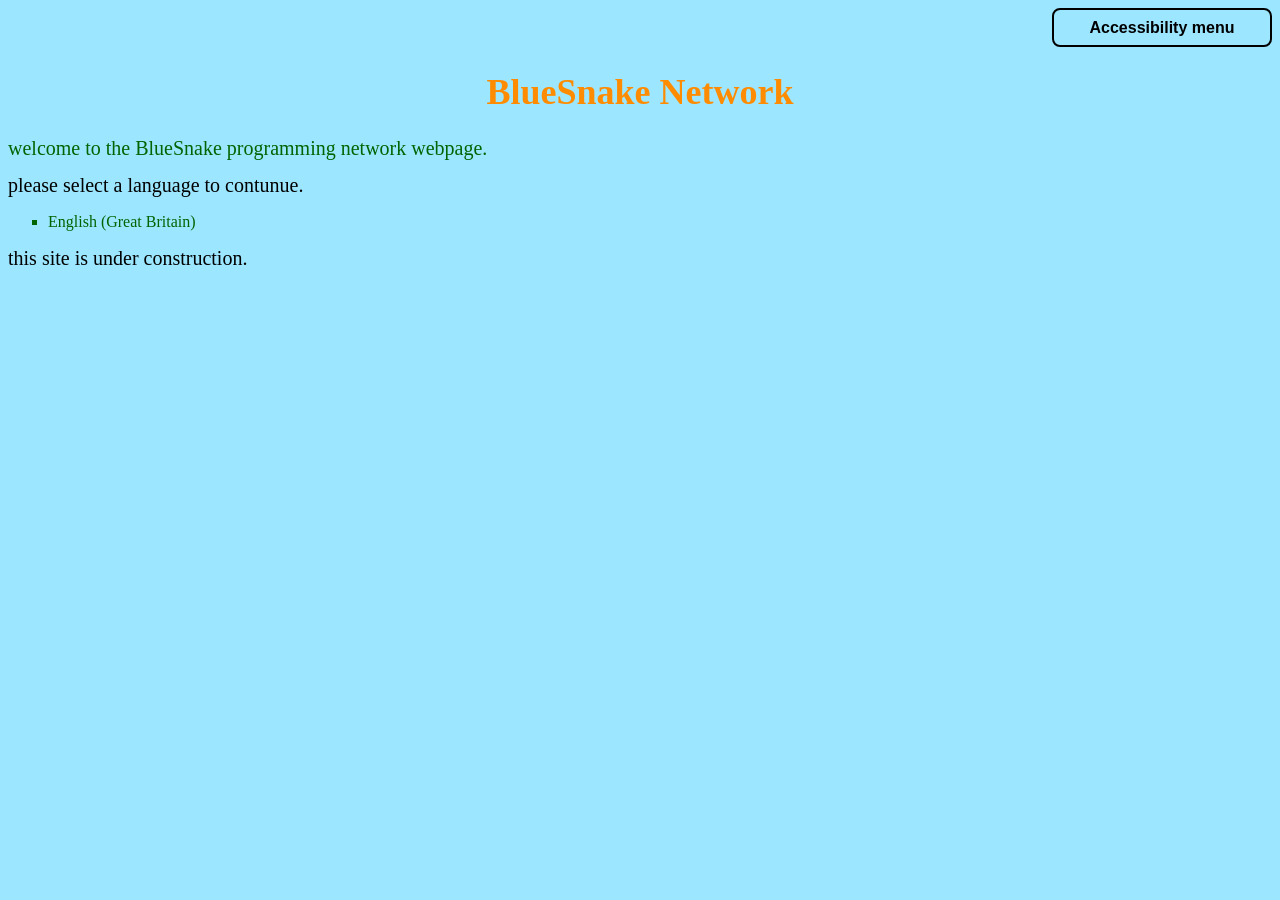
<file: index.html>
<!DOCTYPE html>

<html>
<head>
<meta charset="UTF-8">
<meta name="viewport" content="width=device-width, initial-scale=1.0">
<title>Language Select - BlueSnake Network</title>
<link rel="stylesheet" href="Shared-Souces/shared-home-styles.css">
</head>

<body>
<noscript>
<div class="no-js-warning" role="alert">
<strong>JavaScript is currently disabled.</strong>
Translations, games, accessibility features on this page (high contrast, larger text, dyslexia friendly text), and many content lists loaded from the website database require JavaScript. For security reasons, this website cannot turn JavaScript on automatically. Please enable JavaScript in your browser settings, then refresh this page. For help enabling JavaScript, visit <a href="https://www.enable-javascript.com/" target="_blank" rel="noopener noreferrer">this guide</a>.
</div>
</noscript>

<div class="theme-controls">
<div class="accessibility-menu">
<button id="accessibility-menu-toggle" type="button" aria-expanded="false" aria-controls="accessibility-panel">
Accessibility menu
</button>
<div id="accessibility-panel" class="accessibility-panel" hidden>
<button id="contrast-toggle" type="button" aria-pressed="false" data-label-enable="Enable high contrast" data-label-disable="Disable high contrast">
Enable high contrast
</button>
<button id="large-text-toggle" type="button" aria-pressed="false" data-label-enable="Enable larger text" data-label-disable="Disable larger text">
Enable larger text
</button>
<button id="dyslexia-toggle" type="button" aria-pressed="false" data-label-enable="Enable dyslexia friendly text" data-label-disable="Disable dyslexia friendly text">
Enable dyslexia friendly text
</button>
</div>
</div>
</div>
<!--Use this section for scripts -->
<script src="Shared-Souces/shared-accessibility.js"></script>

<!--Use this section for important info -h6- -->

<h1>
BlueSnake Network
</h1>

<p class="p1">
welcome to the BlueSnake programming network webpage.
</p>
<p class="p2">
please select a language to contunue.
</p>

<ul class="a">
<li>
<a href="en-GB/english-home.html">
English (Great Britain)
</a>
</li>
</ul>

<p class="p2">
this site is under construction.
</p>

</body>
</file>
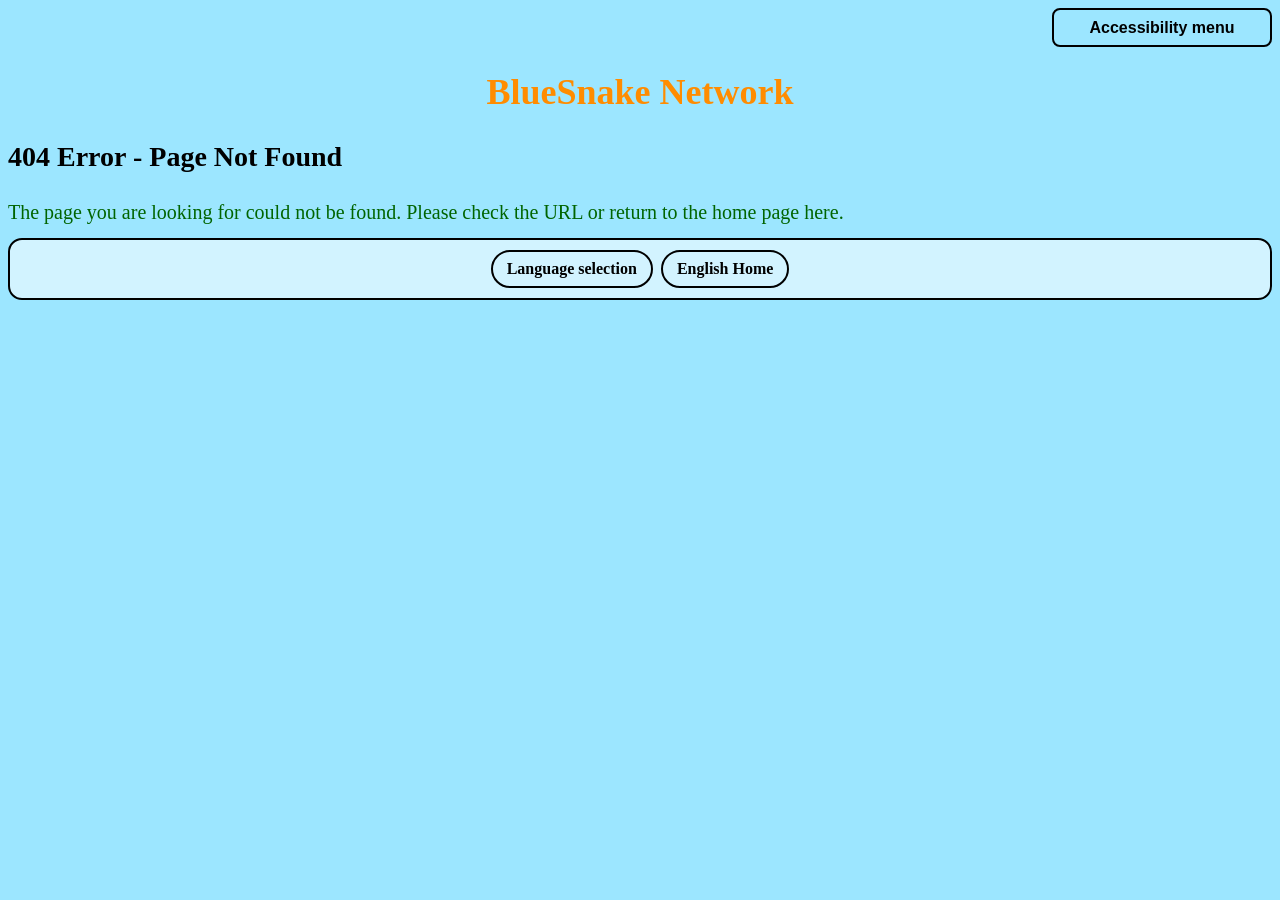
<file: errors/en/en-error-404.html>
<!DOCTYPE html>

<html lang="en-GB">
<head>
<title>404 Error - BlueSnake Network</title>
<link rel="stylesheet" href="../../Shared-Souces/shared-home-styles.css">
</head>
<body>

<noscript>
<div class="no-js-warning" role="alert">
<strong>JavaScript is currently disabled.</strong>
Translations, games, accessibility features on this page (high contrast, larger text, dyslexia friendly text), and many content lists loaded from the website database require JavaScript. For security reasons, this website cannot turn JavaScript on automatically. Please enable JavaScript in your browser settings, then refresh this page. For help enabling JavaScript, visit <a href="https://www.enable-javascript.com/" target="_blank" rel="noopener noreferrer">this guide</a>.
</div>
</noscript>

<div class="theme-controls">
<div class="accessibility-menu">
<button id="accessibility-menu-toggle" type="button" aria-expanded="false" aria-controls="accessibility-panel">
Accessibility menu
</button>
<div id="accessibility-panel" class="accessibility-panel" hidden>
<button id="contrast-toggle" type="button" aria-pressed="false" data-label-enable="Enable high contrast" data-label-disable="Disable high contrast">
Enable high contrast
</button>
<button id="large-text-toggle" type="button" aria-pressed="false" data-label-enable="Enable larger text" data-label-disable="Disable larger text">
Enable larger text
</button>
<button id="dyslexia-toggle" type="button" aria-pressed="false" data-label-enable="Enable dyslexia friendly text" data-label-disable="Disable dyslexia friendly text">
Enable dyslexia friendly text
</button>
</div>
</div>
</div>
<!--Use this section for scripts -->
<script src="../../Shared-Souces/shared-accessibility.js"></script>

<h1>
BlueSnake Network
</h1>

<h3>
404 Error - Page Not Found
</h3>

<p class="p1">
The page you are looking for could not be found. Please check the URL or return to the home page <a href="../../en-GB/english-home.html">here</a>.
</p>

<nav class="main-nav" aria-label="Main navigation">
<ul class="main-nav-list">
<li>
<a href="../../index.html">
Language selection
</a>
</li>
<li>
<a href="../../en-GB/english-home.html">
English Home
</a>
</li>
</ul>
</nav>

</body>
</html>
</file>
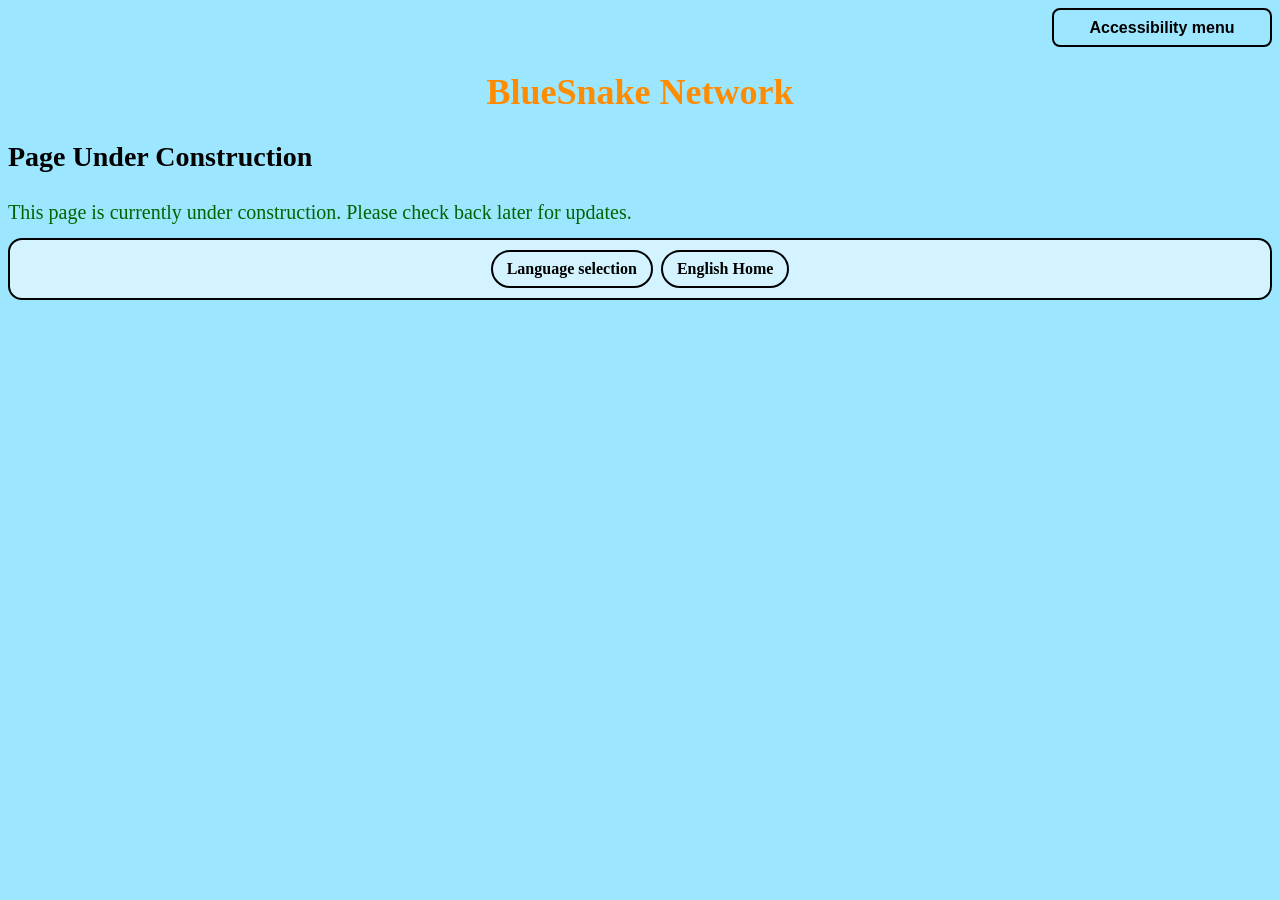
<file: errors/en/en-page-under-construction.html>
<!DOCTYPE html>

<html lang="en-GB">
<head>
<title>Page Under Construction - BlueSnake Network</title>
<link rel="stylesheet" href="../../Shared-Souces/shared-home-styles.css">
</head>
<body>

<noscript>
<div class="no-js-warning" role="alert">
<strong>JavaScript is currently disabled.</strong>
Translations, games, accessibility features on this page (high contrast, larger text, dyslexia friendly text), and many content lists loaded from the website database require JavaScript. For security reasons, this website cannot turn JavaScript on automatically. Please enable JavaScript in your browser settings, then refresh this page. For help enabling JavaScript, visit <a href="https://www.enable-javascript.com/" target="_blank" rel="noopener noreferrer">this guide</a>.
</div>
</noscript>

<div class="theme-controls">
<div class="accessibility-menu">
<button id="accessibility-menu-toggle" type="button" aria-expanded="false" aria-controls="accessibility-panel">
Accessibility menu
</button>
<div id="accessibility-panel" class="accessibility-panel" hidden>
<button id="contrast-toggle" type="button" aria-pressed="false" data-label-enable="Enable high contrast" data-label-disable="Disable high contrast">
Enable high contrast
</button>
<button id="large-text-toggle" type="button" aria-pressed="false" data-label-enable="Enable larger text" data-label-disable="Disable larger text">
Enable larger text
</button>
<button id="dyslexia-toggle" type="button" aria-pressed="false" data-label-enable="Enable dyslexia friendly text" data-label-disable="Disable dyslexia friendly text">
Enable dyslexia friendly text
</button>
</div>
</div>
</div>
<!--Use this section for scripts -->
<script src="../../Shared-Souces/shared-accessibility.js"></script>

<h1>
BlueSnake Network
</h1>

<h3>
Page Under Construction
</h3>

<p class="p1">
This page is currently under construction. Please check back later for updates.
</p>

<nav class="main-nav" aria-label="Main navigation">
<ul class="main-nav-list">
<li>
<a href="../../index.html">
Language selection
</a>
</li>
<li>
<a href="../../en-GB/english-home.html">
English Home
</a>
</li>
</ul>
</nav>

</body>
</html>
</file>
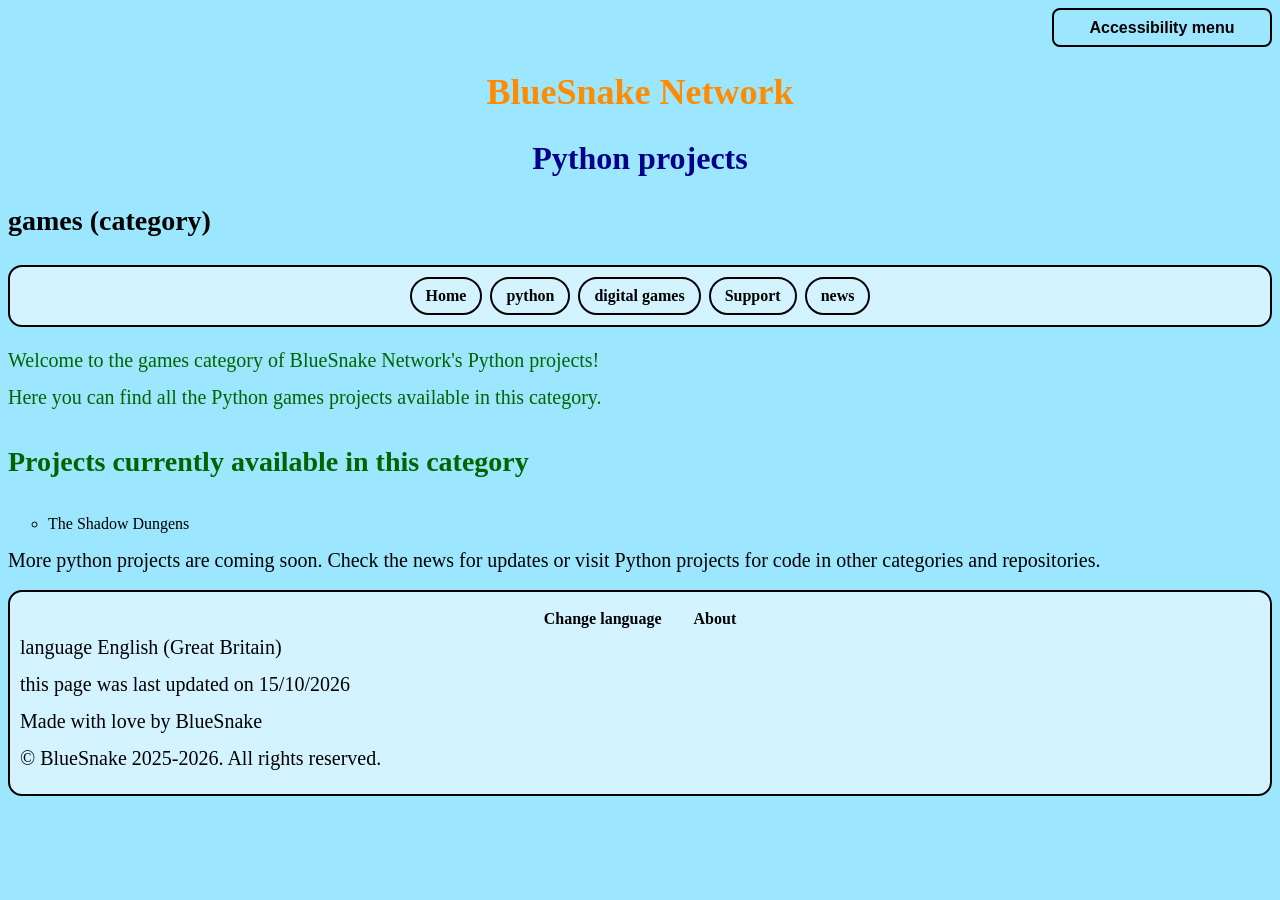
<file: en-GB/en-python/code-cat/gamescat.html>
<!DOCTYPE html>

<html lang="en-GB">
<head>
<title>games category - BlueSnake Network</title>
<link rel="stylesheet" href="../../../Shared-Souces/shared-home-styles.css">
</head>
<body>

<noscript>
<div class="no-js-warning" role="alert">
<strong>JavaScript is currently disabled.</strong>
Translations, games, accessibility features on this page (high contrast, larger text, dyslexia friendly text), and many content lists loaded from the website database require JavaScript. For security reasons, this website cannot turn JavaScript on automatically. Please enable JavaScript in your browser settings, then refresh this page. For help enabling JavaScript, visit <a href="https://www.enable-javascript.com/" target="_blank" rel="noopener noreferrer">this guide</a>.
</div>
</noscript>

<div class="theme-controls">
<div class="accessibility-menu">
<button id="accessibility-menu-toggle" type="button" aria-expanded="false" aria-controls="accessibility-panel">
Accessibility menu
</button>
<div id="accessibility-panel" class="accessibility-panel" hidden>
<button id="contrast-toggle" type="button" aria-pressed="false" data-label-enable="Enable high contrast" data-label-disable="Disable high contrast">
Enable high contrast
</button>
<button id="large-text-toggle" type="button" aria-pressed="false" data-label-enable="Enable larger text" data-label-disable="Disable larger text">
Enable larger text
</button>
<button id="dyslexia-toggle" type="button" aria-pressed="false" data-label-enable="Enable dyslexia friendly text" data-label-disable="Disable dyslexia friendly text">
Enable dyslexia friendly text
</button>
</div>
</div>
</div>

<!--Use this section for scripts -->
<script src="../../../Shared-Souces/shared-accessibility.js"></script>


<!--Use this section for important info -h6- -->

<h1>
<a href="../../english-home.html">
BlueSnake Network
</a>
</h1>

<h2>
<a href="../en-python-index.html">
Python projects
</a>
</h2>

<h3>
games (category)
</h3>

<nav class="main-nav" aria-label="Main navigation">
<ul class="main-nav-list">
<li>
<a href="../../english-home.html">
Home
</a>
</li>
<li>
<a href="../en-python-index.html">
python
</a>
</li>
<li>
<a href="../../../errors/en/en-page-under-construction.html">
digital games
</a>
</li>
<li>
<a href="../../../errors/en/en-page-under-construction.html">
Support
</a>
</li>
<li>
<a href="../../../errors/en/en-page-under-construction.html">
news
</a>
</li>
</ul>
</nav>

<p class="p1">
Welcome to the games category of BlueSnake Network's Python projects!
</p>
<p class="p1">
Here you can find all the Python games projects available in this category.
</p>

<h4>
Projects currently available in this category
</h4>
<ul class="d">
<li>
<a href="../files/The-shadow-dungens/tsd-index.html">
The Shadow Dungens
</a>
</li>
</ul>

<p class="p2">
More python projects are coming soon. Check the <a href="../../../errors/en/en-page-under-construction.html">news</a> for updates or visit <a href="../en-python-index.html">Python projects</a> for code in other categories and repositories.
</p>

<nav class="bottom-nav" aria-label="Footer navigation">
<ul class="bottom-nav-list">
<li>
<a href="../../../index.html">
<b>Change language</b>
</a>
</li>
<li>
<a href="../../english-About.html">
<b> About </b>
</a>
</li>
</ul>
<p class="p2">language English (Great Britain)</p>
<p class="p2">this page was last updated on 15/10/2026</p>
<p class="p2">Made with love by BlueSnake</p>
<p class="p2">© BlueSnake 2025-2026. All rights reserved.</p>
</nav>

</body>
</html>
</file>
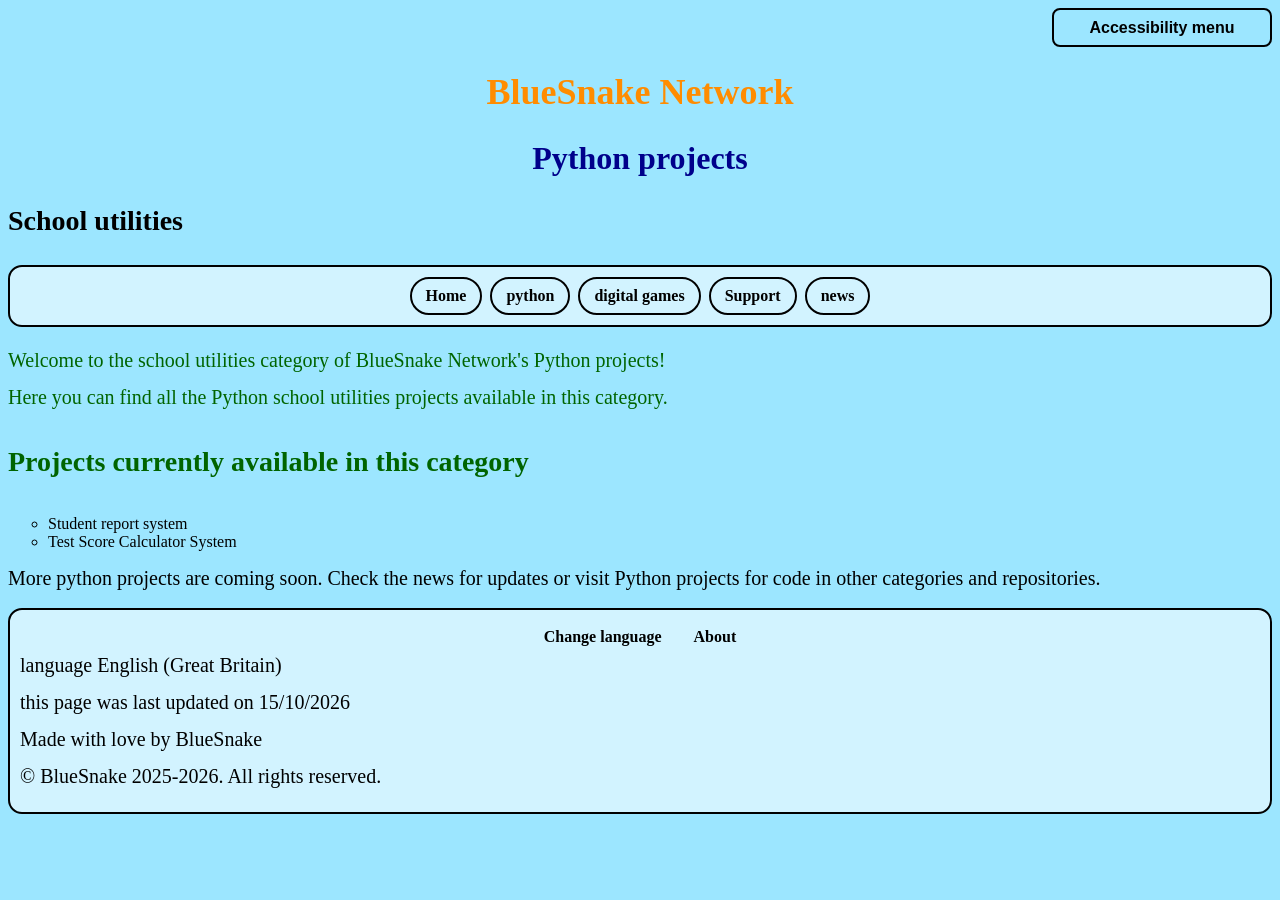
<file: en-GB/en-python/code-cat/schoolutl.html>
<!DOCTYPE html>

<html lang="en-GB">
<head>
<title>School utilities category - BlueSnake Network</title>
<link rel="stylesheet" href="../../../Shared-Souces/shared-home-styles.css">
</head>
<body>

<noscript>
<div class="no-js-warning" role="alert">
<strong>JavaScript is currently disabled.</strong>
Translations, games, accessibility features on this page (high contrast, larger text, dyslexia friendly text), and many content lists loaded from the website database require JavaScript. For security reasons, this website cannot turn JavaScript on automatically. Please enable JavaScript in your browser settings, then refresh this page. For help enabling JavaScript, visit <a href="https://www.enable-javascript.com/" target="_blank" rel="noopener noreferrer">this guide</a>.
</div>
</noscript>

<div class="theme-controls">
<div class="accessibility-menu">
<button id="accessibility-menu-toggle" type="button" aria-expanded="false" aria-controls="accessibility-panel">
Accessibility menu
</button>
<div id="accessibility-panel" class="accessibility-panel" hidden>
<button id="contrast-toggle" type="button" aria-pressed="false" data-label-enable="Enable high contrast" data-label-disable="Disable high contrast">
Enable high contrast
</button>
<button id="large-text-toggle" type="button" aria-pressed="false" data-label-enable="Enable larger text" data-label-disable="Disable larger text">
Enable larger text
</button>
<button id="dyslexia-toggle" type="button" aria-pressed="false" data-label-enable="Enable dyslexia friendly text" data-label-disable="Disable dyslexia friendly text">
Enable dyslexia friendly text
</button>
</div>
</div>
</div>

<!--Use this section for scripts -->
<script src="../../../Shared-Souces/shared-accessibility.js"></script>


<!--Use this section for important info -h6- -->

<h1>
<a href="../../english-home.html">
BlueSnake Network
</a>
</h1>

<h2>
<a href="../en-python-index.html">
Python projects
</a>
</h2>

<h3>
School utilities
</h3>

<nav class="main-nav" aria-label="Main navigation">
<ul class="main-nav-list">
<li>
<a href="../../english-home.html">
Home
</a>
</li>
<li>
<a href="../en-python-index.html">
python
</a>
</li>
<li>
<a href="../../../errors/en/en-page-under-construction.html">
digital games
</a>
</li>
<li>
<a href="../../../errors/en/en-page-under-construction.html">
Support
</a>
</li>
<li>
<a href="../../../errors/en/en-page-under-construction.html">
news
</a>
</li>
</ul>
</nav>

<p class="p1">
Welcome to the school utilities category of BlueSnake Network's Python projects!
</p>
<p class="p1">
Here you can find all the Python school utilities projects available in this category.
</p>

<h4>
Projects currently available in this category
</h4>
<ul class="d">
<li>
<a href="../files/student-report/Student-report.html">
Student report system
</a>
</li>
<li>
<a href="../files/test-score/Test-score.html">
Test Score Calculator System
</a>
</li>
</ul>

<p class="p2">
More python projects are coming soon. Check the <a href="../../../errors/en/en-page-under-construction.html">news</a> for updates or visit <a href="../en-python-index.html">Python projects</a> for code in other categories and repositories.
</p>

<nav class="bottom-nav" aria-label="Footer navigation">
<ul class="bottom-nav-list">
<li>
<a href="../../../index.html">
<b>Change language</b>
</a>
</li>
<li>
<a href="../../english-About.html">
<b> About </b>
</a>
</li>
</ul>
<p class="p2">language English (Great Britain)</p>
<p class="p2">this page was last updated on 15/10/2026</p>
<p class="p2">Made with love by BlueSnake</p>
<p class="p2">© BlueSnake 2025-2026. All rights reserved.</p>
</nav>

</body>
</html>
</file>
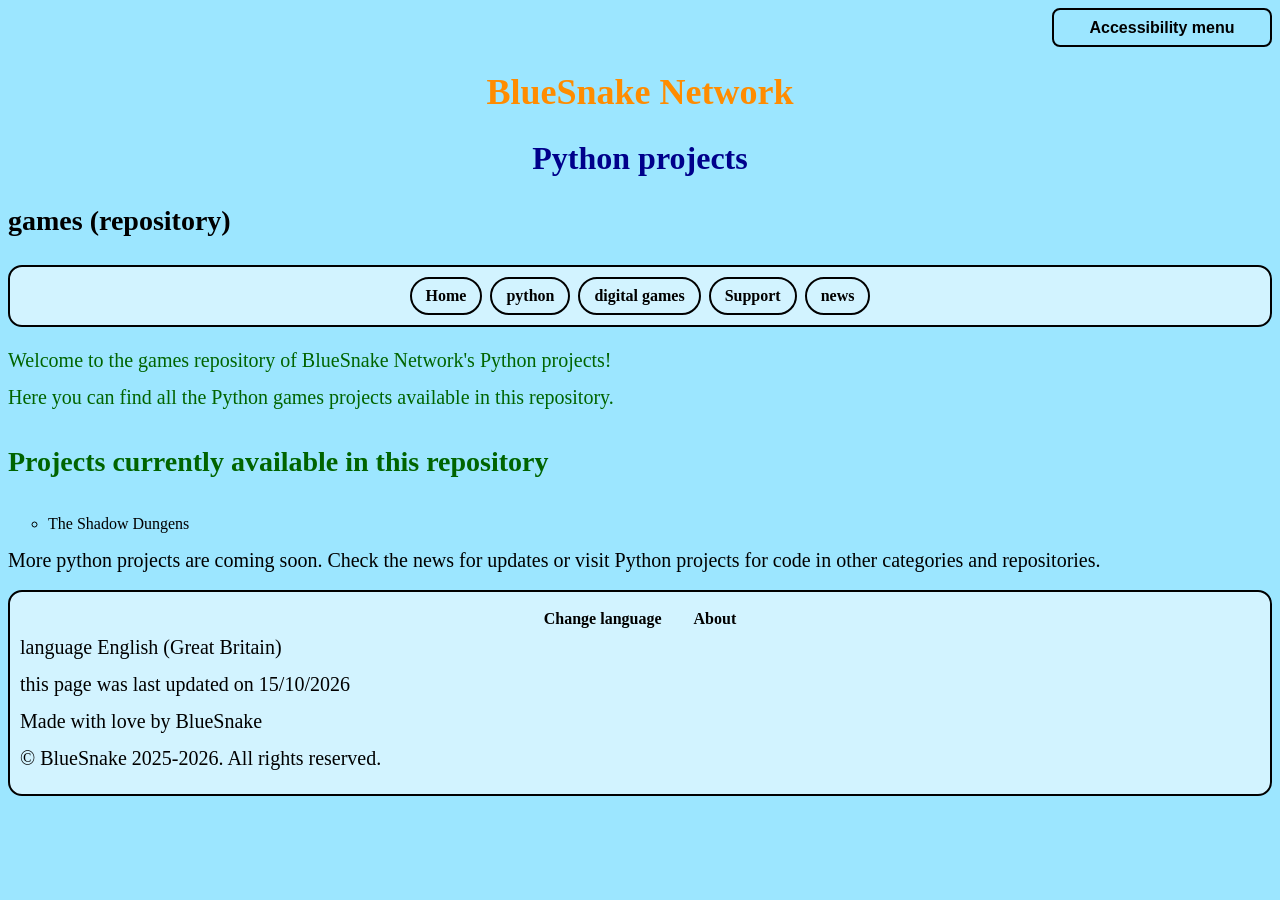
<file: en-GB/en-python/code-repo/gamesrpo.html>
<!DOCTYPE html>

<html lang="en-GB">
<head>
<title>Games repository - BlueSnake Network</title>
<link rel="stylesheet" href="../../../Shared-Souces/shared-home-styles.css">
</head>
<body>

<noscript>
<div class="no-js-warning" role="alert">
<strong>JavaScript is currently disabled.</strong>
Translations, games, accessibility features on this page (high contrast, larger text, dyslexia friendly text), and many content lists loaded from the website database require JavaScript. For security reasons, this website cannot turn JavaScript on automatically. Please enable JavaScript in your browser settings, then refresh this page. For help enabling JavaScript, visit <a href="https://www.enable-javascript.com/" target="_blank" rel="noopener noreferrer">this guide</a>.
</div>
</noscript>

<div class="theme-controls">
<div class="accessibility-menu">
<button id="accessibility-menu-toggle" type="button" aria-expanded="false" aria-controls="accessibility-panel">
Accessibility menu
</button>
<div id="accessibility-panel" class="accessibility-panel" hidden>
<button id="contrast-toggle" type="button" aria-pressed="false" data-label-enable="Enable high contrast" data-label-disable="Disable high contrast">
Enable high contrast
</button>
<button id="large-text-toggle" type="button" aria-pressed="false" data-label-enable="Enable larger text" data-label-disable="Disable larger text">
Enable larger text
</button>
<button id="dyslexia-toggle" type="button" aria-pressed="false" data-label-enable="Enable dyslexia friendly text" data-label-disable="Disable dyslexia friendly text">
Enable dyslexia friendly text
</button>
</div>
</div>
</div>

<!--Use this section for scripts -->
<script src="../../../Shared-Souces/shared-accessibility.js"></script>


<!--Use this section for important info -h6- -->

<h1>
<a href="../../english-home.html">
BlueSnake Network
</a>
</h1>

<h2>
<a href="../en-python-index.html">
Python projects
</a>
</h2>

<h3>
games (repository)
</h3>

<nav class="main-nav" aria-label="Main navigation">
<ul class="main-nav-list">
<li>
<a href="../../english-home.html">
Home
</a>
</li>
<li>
<a href="../en-python-index.html">
python
</a>
</li>
<li>
<a href="../../../errors/en/en-page-under-construction.html">
digital games
</a>
</li>
<li>
<a href="../../../errors/en/en-page-under-construction.html">
Support
</a>
</li>
<li>
<a href="../../../errors/en/en-page-under-construction.html">
news
</a>
</li>
</ul>
</nav>

<p class="p1">
Welcome to the games repository of BlueSnake Network's Python projects!
</p>
<p class="p1">
Here you can find all the Python games projects available in this repository.
</p>

<h4>
Projects currently available in this repository
</h4>
<ul class="d">
<li>
<a href="../files/The-shadow-dungens/tsd-index.html">
The Shadow Dungens
</a>
</li>
</ul>

<p class="p2">
More python projects are coming soon. Check the <a href="../../../errors/en/en-page-under-construction.html">news</a> for updates or visit <a href="../en-python-index.html">Python projects</a> for code in other categories and repositories.
</p>

<nav class="bottom-nav" aria-label="Footer navigation">
<ul class="bottom-nav-list">
<li>
<a href="../../../index.html">
<b>Change language</b>
</a>
</li>
<li>
<a href="../../english-About.html">
<b> About </b>
</a>
</li>
</ul>
<p class="p2">language English (Great Britain)</p>
<p class="p2">this page was last updated on 15/10/2026</p>
<p class="p2">Made with love by BlueSnake</p>
<p class="p2">© BlueSnake 2025-2026. All rights reserved.</p>
</nav>

</body>
</html>
</file>
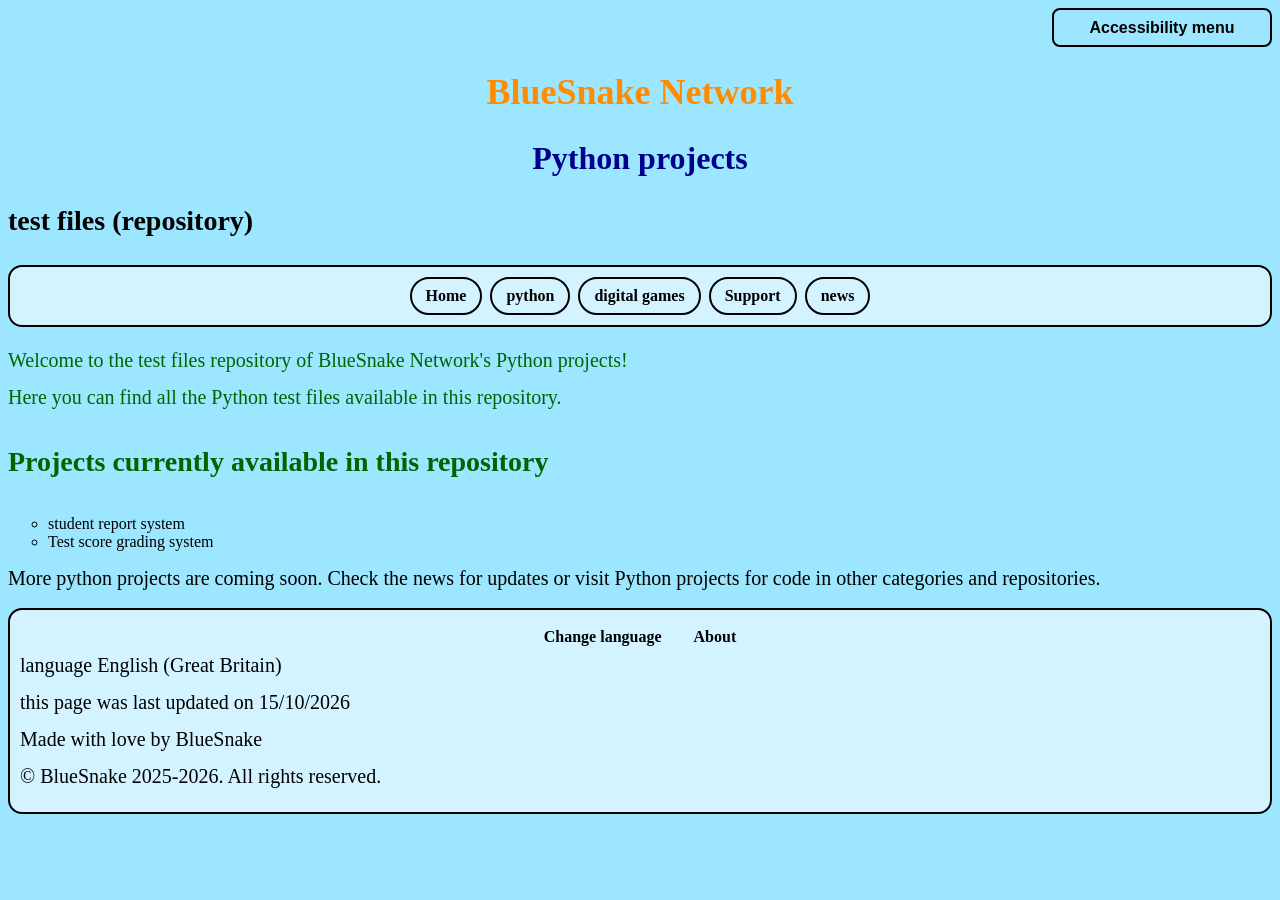
<file: en-GB/en-python/code-repo/testfiles.html>
<!DOCTYPE html>

<html lang="en-GB">
<head>
<title>Test files repository - BlueSnake Network</title>
<link rel="stylesheet" href="../../../Shared-Souces/shared-home-styles.css">
</head>
<body>

<noscript>
<div class="no-js-warning" role="alert">
<strong>JavaScript is currently disabled.</strong>
Translations, games, accessibility features on this page (high contrast, larger text, dyslexia friendly text), and many content lists loaded from the website database require JavaScript. For security reasons, this website cannot turn JavaScript on automatically. Please enable JavaScript in your browser settings, then refresh this page. For help enabling JavaScript, visit <a href="https://www.enable-javascript.com/" target="_blank" rel="noopener noreferrer">this guide</a>.
</div>
</noscript>

<div class="theme-controls">
<div class="accessibility-menu">
<button id="accessibility-menu-toggle" type="button" aria-expanded="false" aria-controls="accessibility-panel">
Accessibility menu
</button>
<div id="accessibility-panel" class="accessibility-panel" hidden>
<button id="contrast-toggle" type="button" aria-pressed="false" data-label-enable="Enable high contrast" data-label-disable="Disable high contrast">
Enable high contrast
</button>
<button id="large-text-toggle" type="button" aria-pressed="false" data-label-enable="Enable larger text" data-label-disable="Disable larger text">
Enable larger text
</button>
<button id="dyslexia-toggle" type="button" aria-pressed="false" data-label-enable="Enable dyslexia friendly text" data-label-disable="Disable dyslexia friendly text">
Enable dyslexia friendly text
</button>
</div>
</div>
</div>

<!--Use this section for scripts -->
<script src="../../../Shared-Souces/shared-accessibility.js"></script>


<!--Use this section for important info -h6- -->

<h1>
<a href="../../english-home.html">
BlueSnake Network
</a>
</h1>

<h2>
<a href="../en-python-index.html">
Python projects
</a>
</h2>

<h3>
test files (repository)
</h3>

<nav class="main-nav" aria-label="Main navigation">
<ul class="main-nav-list">
<li>
<a href="../../english-home.html">
Home
</a>
</li>
<li>
<a href="../en-python-index.html">
python
</a>
</li>
<li>
<a href="../../../errors/en/en-page-under-construction.html">
digital games
</a>
</li>
<li>
<a href="../../../errors/en/en-page-under-construction.html">
Support
</a>
</li>
<li>
<a href="../../../errors/en/en-page-under-construction.html">
news
</a>
</li>
</ul>
</nav>

<p class="p1">
Welcome to the test files repository of BlueSnake Network's Python projects!
</p>
<p class="p1">
Here you can find all the Python test files available in this repository.
</p>

<h4>
Projects currently available in this repository
</h4>
<ul class="d">
<li>
<a href="../files/student-report/Student-report.html">
student report system
</a>
</li>
<li>
<a href="../files/test-score/Test-score.html">
Test score grading system
</a>
</li>
</ul>

<p class="p2">
More python projects are coming soon. Check the <a href="../../../errors/en/en-page-under-construction.html">news</a> for updates or visit <a href="../en-python-index.html">Python projects</a> for code in other categories and repositories.
</p>

<nav class="bottom-nav" aria-label="Footer navigation">
<ul class="bottom-nav-list">
<li>
<a href="../../../index.html">
<b>Change language</b>
</a>
</li>
<li>
<a href="../../english-About.html">
<b> About </b>
</a>
</li>
</ul>
<p class="p2">language English (Great Britain)</p>
<p class="p2">this page was last updated on 15/10/2026</p>
<p class="p2">Made with love by BlueSnake</p>
<p class="p2">© BlueSnake 2025-2026. All rights reserved.</p>
</nav>

</body>
</html>
</file>
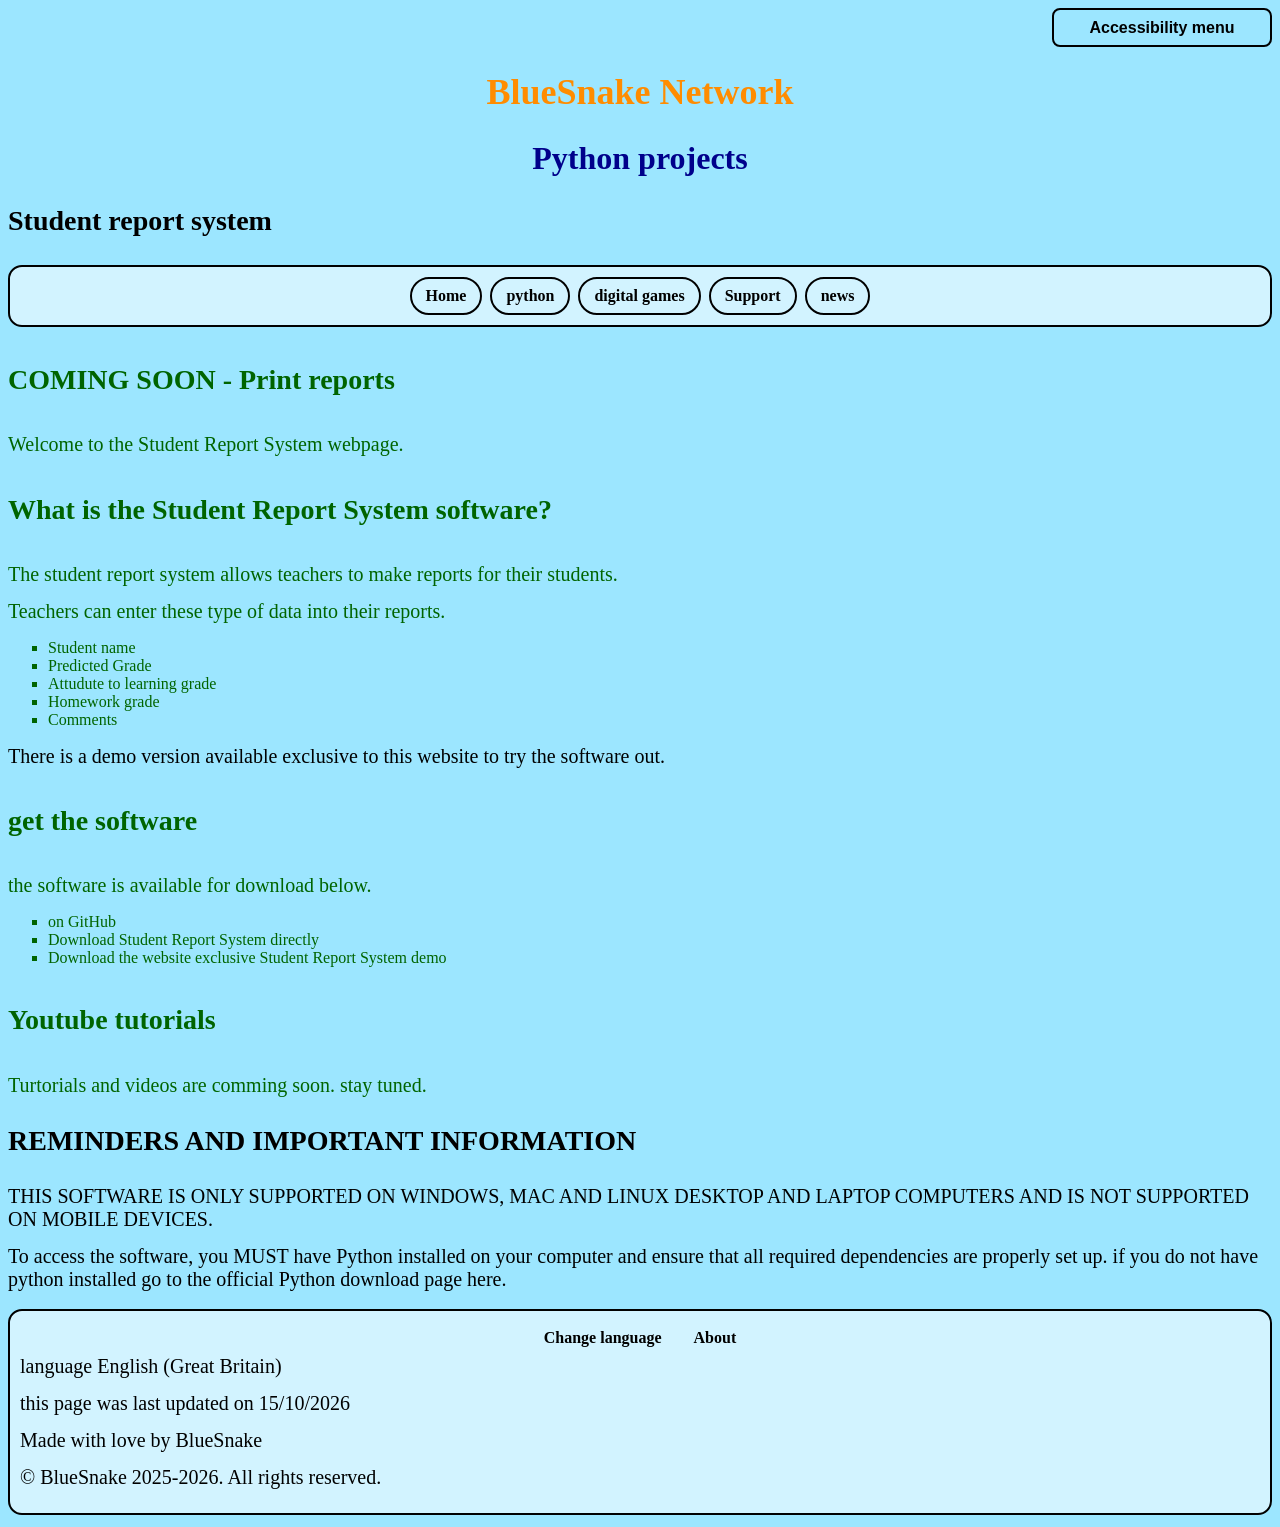
<file: en-GB/en-python/files/student-report/Student-report.html>
<!DOCTYPE html>

<html lang="en-GB">
<head>
<title>Student report system - BlueSnake Network</title>
<link rel="stylesheet" href="../../../../Shared-Souces/shared-home-styles.css">
</head>
<body>

<noscript>
<div class="no-js-warning" role="alert">
<strong>JavaScript is currently disabled.</strong>
Translations, games, accessibility features on this page (high contrast, larger text, dyslexia friendly text), and many content lists loaded from the website database require JavaScript. For security reasons, this website cannot turn JavaScript on automatically. Please enable JavaScript in your browser settings, then refresh this page. For help enabling JavaScript, visit <a href="https://www.enable-javascript.com/" target="_blank" rel="noopener noreferrer">this guide</a>.
</div>
</noscript>

<div class="theme-controls">
<div class="accessibility-menu">
<button id="accessibility-menu-toggle" type="button" aria-expanded="false" aria-controls="accessibility-panel">
Accessibility menu
</button>
<div id="accessibility-panel" class="accessibility-panel" hidden>
<button id="contrast-toggle" type="button" aria-pressed="false" data-label-enable="Enable high contrast" data-label-disable="Disable high contrast">
Enable high contrast
</button>
<button id="large-text-toggle" type="button" aria-pressed="false" data-label-enable="Enable larger text" data-label-disable="Disable larger text">
Enable larger text
</button>
<button id="dyslexia-toggle" type="button" aria-pressed="false" data-label-enable="Enable dyslexia friendly text" data-label-disable="Disable dyslexia friendly text">
Enable dyslexia friendly text
</button>
</div>
</div>
</div>
<!--Use this section for scripts -->
<script src="../../../../Shared-Souces/shared-accessibility.js"></script>


<!--Use this section for important info -h6- -->

<h1>
<a href="../../../english-home.html">
BlueSnake Network
</a>
</h1>

<h2>
<a href="../../en-python-index.html">
Python projects
</a>
</h2>

<h3>
Student report system
</h3>

<nav class="main-nav" aria-label="Main navigation">
<ul class="main-nav-list">
<li>
<a href="../../../english-home.html">
Home
</a>
</li>
<li>
<a href="../../en-python-index.html">
python
</a>
</li>
<li>
<a href="../../../../errors/en/en-page-under-construction.html">
digital games
</a>
</li>
<li>
<a href="../../../../errors/en/en-page-under-construction.html">
Support
</a>
</li>
<li>
<a href="../../../../errors/en/en-page-under-construction.html">
news
</a>
</li>
</ul>
</nav>

<h4>
COMING SOON - Print reports
</h4>

<p class="p1">
Welcome to the Student Report System webpage.
</p>

<h4>
What is the Student Report System software?
</h4>
<p class="p1">
The student report system allows teachers to make reports for their students.
</p>
<p class="p1">
Teachers can enter these type of data into their reports.
</p>
<ul class="a">
<li>Student name</li>
<li>Predicted Grade</li>
<li>Attudute to learning grade</li>
<li>Homework grade</li>
<li>Comments</li>
</ul>
<p class="p2">
There is a demo version available exclusive to this website to try the software out.
</p>


<h4>
get the software
</h4>
<p class="p1">
the software is available for download below.
</p>
<ul class="a">
<li>
<a href="https://github.com/23snake23/PY-test-files/blob/main/teacher-report.py">
on GitHub
</a>
</li>
<li>
<a href="attachments/teacher-report.zip" download="the student report system">
Download Student Report System directly
</a>
</li>
<li>
<a href="attachments/teacher-report-demo.zip" download="the student report system demo">
Download the website exclusive Student Report System demo
</a>
</li>
</ul>

<h4>
Youtube tutorials
</h4>
<p class="p1">
Turtorials and videos are comming soon. stay tuned.
</p>

<h3>
REMINDERS AND IMPORTANT INFORMATION
</h3>
<p class="p2">
THIS SOFTWARE IS ONLY SUPPORTED ON WINDOWS, MAC AND LINUX DESKTOP AND LAPTOP COMPUTERS AND IS NOT SUPPORTED ON MOBILE DEVICES.
</p>
<p class="p2">
To access the software, you MUST have Python installed on your computer and ensure that all required dependencies are properly set up. if you do not have python installed go to the official Python download page <a href="https://www.python.org/downloads/">here</a>.
</p>

<nav class="bottom-nav" aria-label="Footer navigation">
<ul class="bottom-nav-list">
<li>
<a href="../../../../index.html">
<b>Change language</b>
</a>
</li>
<li>
<a href="../../../english-About.html">
<b> About </b>
</a>
</li>
</ul>
<p class="p2">language English (Great Britain)</p>
<p class="p2">this page was last updated on 15/10/2026</p>
<p class="p2">Made with love by BlueSnake</p>
<p class="p2">© BlueSnake 2025-2026. All rights reserved.</p>
</nav>

</body>
</html>
</file>
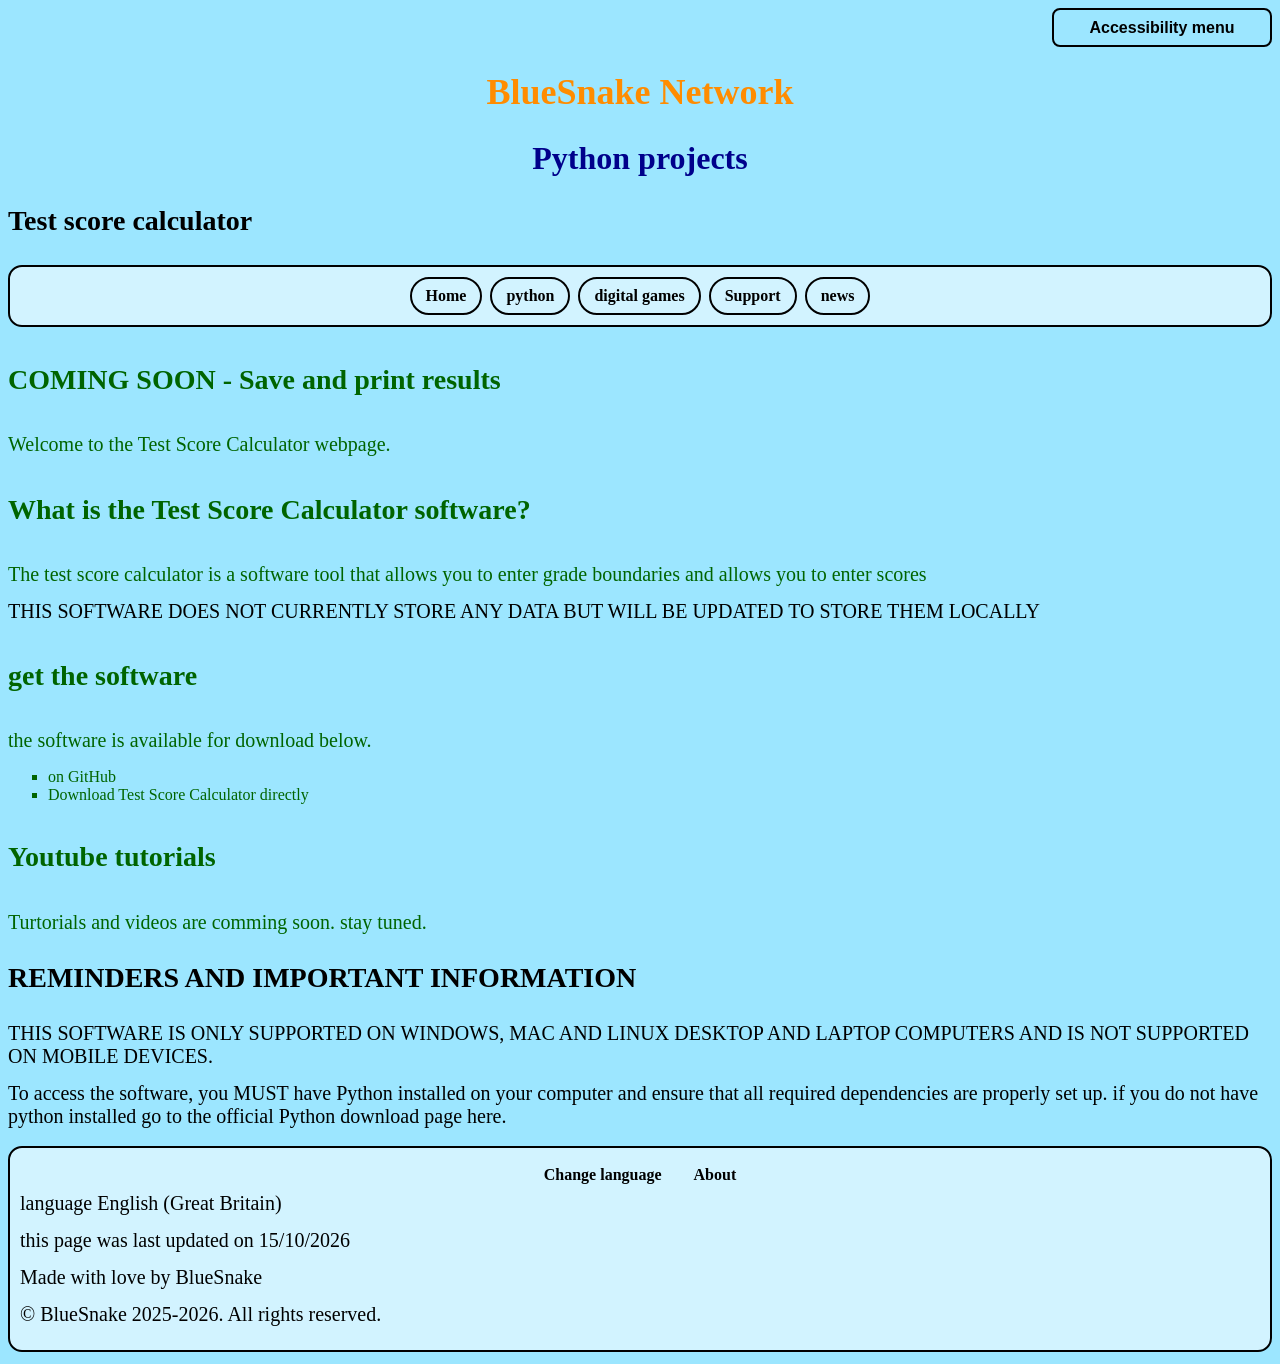
<file: en-GB/en-python/files/test-score/Test-score.html>
<!DOCTYPE html>

<html lang="en-GB">
<head>
<title>Test score calculator - BlueSnake Network</title>
<link rel="stylesheet" href="../../../../Shared-Souces/shared-home-styles.css">
</head>
<body>

<noscript>
<div class="no-js-warning" role="alert">
<strong>JavaScript is currently disabled.</strong>
Translations, games, accessibility features on this page (high contrast, larger text, dyslexia friendly text), and many content lists loaded from the website database require JavaScript. For security reasons, this website cannot turn JavaScript on automatically. Please enable JavaScript in your browser settings, then refresh this page. For help enabling JavaScript, visit <a href="https://www.enable-javascript.com/" target="_blank" rel="noopener noreferrer">this guide</a>.
</div>
</noscript>

<div class="theme-controls">
<div class="accessibility-menu">
<button id="accessibility-menu-toggle" type="button" aria-expanded="false" aria-controls="accessibility-panel">
Accessibility menu
</button>
<div id="accessibility-panel" class="accessibility-panel" hidden>
<button id="contrast-toggle" type="button" aria-pressed="false" data-label-enable="Enable high contrast" data-label-disable="Disable high contrast">
Enable high contrast
</button>
<button id="large-text-toggle" type="button" aria-pressed="false" data-label-enable="Enable larger text" data-label-disable="Disable larger text">
Enable larger text
</button>
<button id="dyslexia-toggle" type="button" aria-pressed="false" data-label-enable="Enable dyslexia friendly text" data-label-disable="Disable dyslexia friendly text">
Enable dyslexia friendly text
</button>
</div>
</div>
</div>
<!--Use this section for scripts -->
<script src="../../../../Shared-Souces/shared-accessibility.js"></script>


<!--Use this section for important info -h6- -->

<h1>
<a href="../../../english-home.html">
BlueSnake Network
</a>
</h1>

<h2>
<a href="../../en-python-index.html">
Python projects
</a>
</h2>

<h3>
Test score calculator
</h3>

<nav class="main-nav" aria-label="Main navigation">
<ul class="main-nav-list">
<li>
<a href="../../../english-home.html">
Home
</a>
</li>
<li>
<a href="../../en-python-index.html">
python
</a>
</li>
<li>
<a href="../../../../errors/en/en-page-under-construction.html">
digital games
</a>
</li>
<li>
<a href="../../../../errors/en/en-page-under-construction.html">
Support
</a>
</li>
<li>
<a href="../../../../errors/en/en-page-under-construction.html">
news
</a>
</li>
</ul>
</nav>

<h4>
COMING SOON - Save and print results
</h4>

<p class="p1">
Welcome to the Test Score Calculator webpage.
</p>

<h4>
What is the Test Score Calculator software?
</h4>
<p class="p1">
The test score calculator is a software tool that allows you to enter grade boundaries and allows you to enter scores
</p>
<p class="p2">
THIS SOFTWARE DOES NOT CURRENTLY STORE ANY DATA BUT WILL BE UPDATED TO STORE THEM LOCALLY
</p>

<h4>
get the software
</h4>
<p class="p1">
the software is available for download below.
</p>
<ul class="a">
<li>
<a href="https://github.com/23snake23/PY-test-files/blob/main/tests.py">
on GitHub
</a>
</li>
<li>
<a href="attachments/test-scorecal.zip" download="the test score calculator">
Download Test Score Calculator directly
</a>
</li>
</ul>

<h4>
Youtube tutorials
</h4>
<p class="p1">
Turtorials and videos are comming soon. stay tuned.
</p>

<h3>
REMINDERS AND IMPORTANT INFORMATION
</h3>
<p class="p2">
THIS SOFTWARE IS ONLY SUPPORTED ON WINDOWS, MAC AND LINUX DESKTOP AND LAPTOP COMPUTERS AND IS NOT SUPPORTED ON MOBILE DEVICES.
</p>
<p class="p2">
To access the software, you MUST have Python installed on your computer and ensure that all required dependencies are properly set up. if you do not have python installed go to the official Python download page <a href="https://www.python.org/downloads/">here</a>.
</p>

<nav class="bottom-nav" aria-label="Footer navigation">
<ul class="bottom-nav-list">
<li>
<a href="../../../../index.html">
<b>Change language</b>
</a>
</li>
<li>
<a href="../../../english-About.html">
<b> About </b>
</a>
</li>
</ul>
<p class="p2">language English (Great Britain)</p>
<p class="p2">this page was last updated on 15/10/2026</p>
<p class="p2">Made with love by BlueSnake</p>
<p class="p2">© BlueSnake 2025-2026. All rights reserved.</p>
</nav>

</body>
</html>
</file>
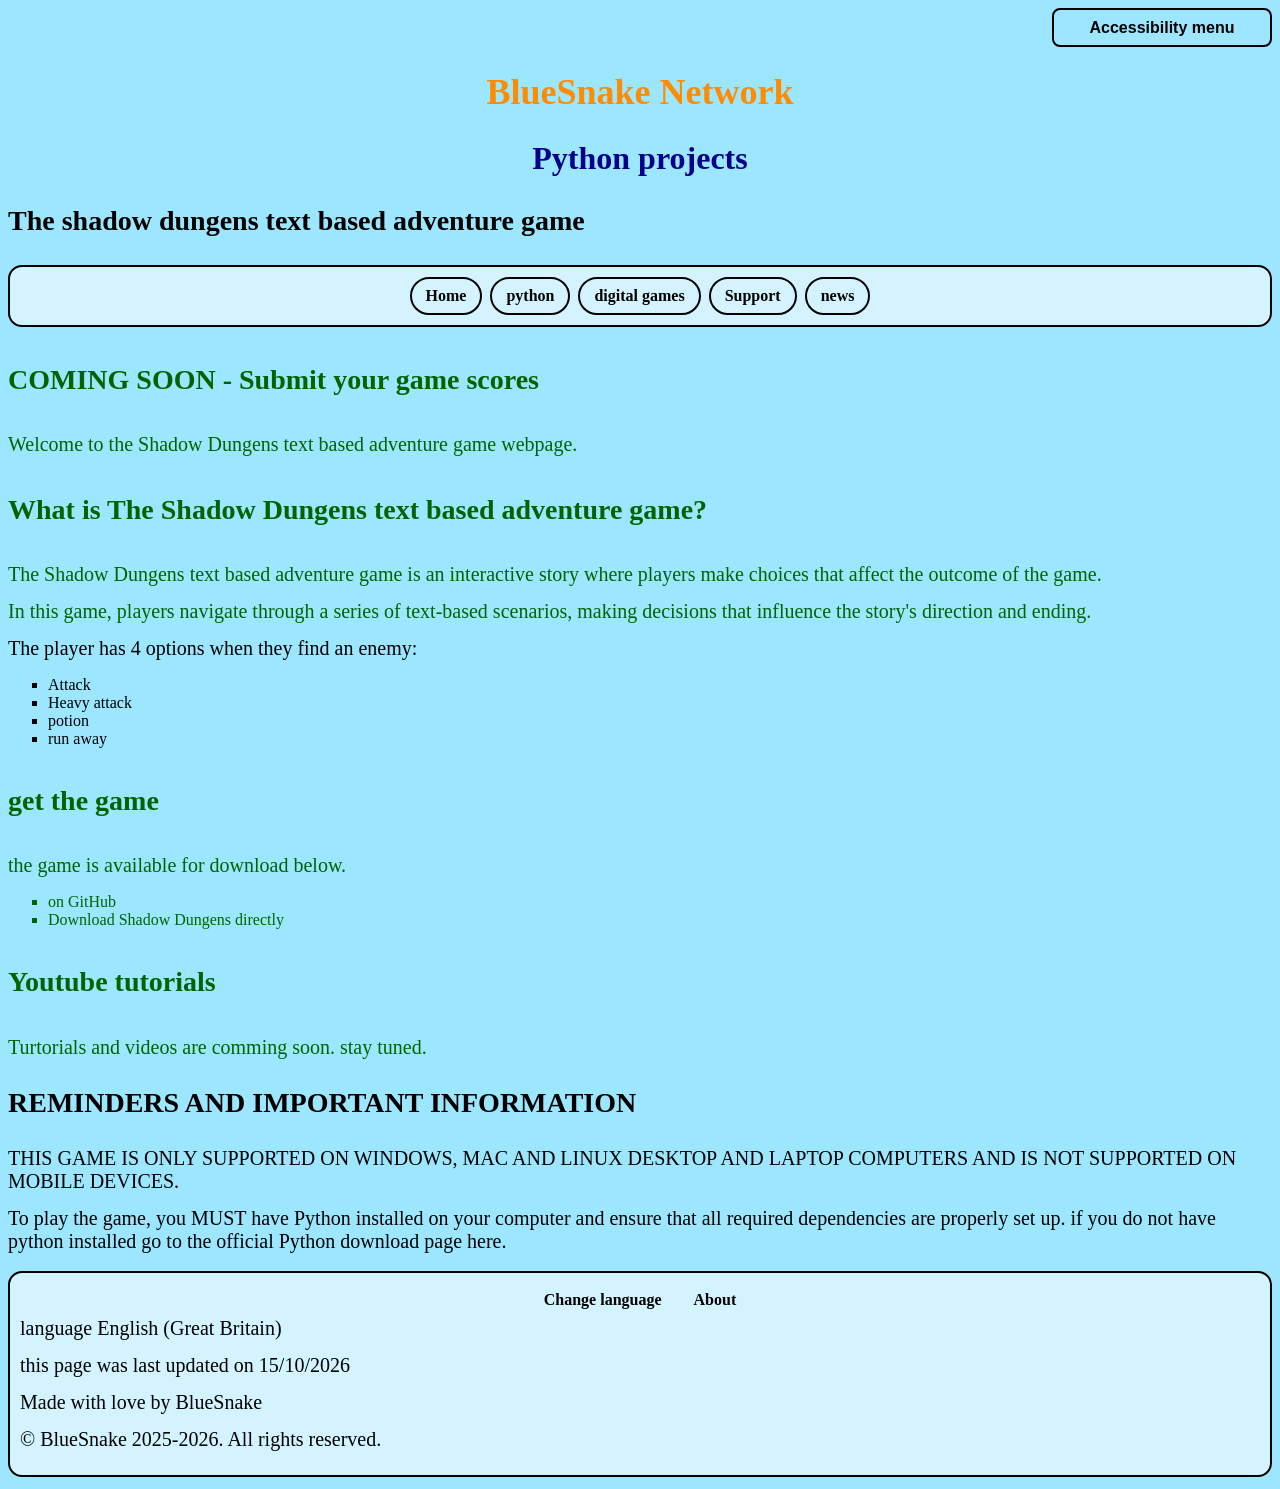
<file: en-GB/en-python/files/The-shadow-dungens/tsd-index.html>
<!DOCTYPE html>

<html lang="en-GB">
<head>
<title>The shadow dungeons - BlueSnake Network</title>
<link rel="stylesheet" href="../../../../Shared-Souces/shared-home-styles.css">
</head>
<body>

<noscript>
<div class="no-js-warning" role="alert">
<strong>JavaScript is currently disabled.</strong>
Translations, games, accessibility features on this page (high contrast, larger text, dyslexia friendly text), and many content lists loaded from the website database require JavaScript. For security reasons, this website cannot turn JavaScript on automatically. Please enable JavaScript in your browser settings, then refresh this page. For help enabling JavaScript, visit <a href="https://www.enable-javascript.com/" target="_blank" rel="noopener noreferrer">this guide</a>.
</div>
</noscript>

<div class="theme-controls">
<div class="accessibility-menu">
<button id="accessibility-menu-toggle" type="button" aria-expanded="false" aria-controls="accessibility-panel">
Accessibility menu
</button>
<div id="accessibility-panel" class="accessibility-panel" hidden>
<button id="contrast-toggle" type="button" aria-pressed="false" data-label-enable="Enable high contrast" data-label-disable="Disable high contrast">
Enable high contrast
</button>
<button id="large-text-toggle" type="button" aria-pressed="false" data-label-enable="Enable larger text" data-label-disable="Disable larger text">
Enable larger text
</button>
<button id="dyslexia-toggle" type="button" aria-pressed="false" data-label-enable="Enable dyslexia friendly text" data-label-disable="Disable dyslexia friendly text">
Enable dyslexia friendly text
</button>
</div>
</div>
</div>
<!--Use this section for scripts -->
<script src="../../../../Shared-Souces/shared-accessibility.js"></script>


<!--Use this section for important info -h6- -->

<h1>
<a href="../../../english-home.html">
BlueSnake Network
</a>
</h1>

<h2>
<a href="../../en-python-index.html">
Python projects
</a>
</h2>

<h3>
The shadow dungens text based adventure game
</h3>

<nav class="main-nav" aria-label="Main navigation">
<ul class="main-nav-list">
<li>
<a href="../../../english-home.html">
Home
</a>
</li>
<li>
<a href="../../en-python-index.html">
python
</a>
</li>
<li>
<a href="../../../../errors/en/en-page-under-construction.html">
digital games
</a>
</li>
<li>
<a href="../../../../errors/en/en-page-under-construction.html">
Support
</a>
</li>
<li>
<a href="../../../../errors/en/en-page-under-construction.html">
news
</a>
</li>
</ul>
</nav>

<h4>
COMING SOON - Submit your game scores 
</h4>

<p class="p1">
Welcome to the Shadow Dungens text based adventure game webpage.
</p>

<h4>
What is The Shadow Dungens text based adventure game?
</h4>
<p class="p1">
The Shadow Dungens text based adventure game is an interactive story where players make choices that affect the outcome of the game.
</p>
<p class="p1">
In this game, players navigate through a series of text-based scenarios, making decisions that influence the story's direction and ending.
</p>
<p class="p2">
The player has 4 options when they find an enemy:
</p>
<ul class="c">
<li> Attack </li>
<li> Heavy attack </li>
<li> potion </li>
<li> run away </li>
</ul>

<h4>
get the game
</h4>
<p class="p1">
the game is available for download below.
</p>
<ul class="a">
<li>
<a href="https://github.com/23snake23/Python-games/blob/main/shadow-dungens.py">
on GitHub
</a>
</li>
<li>
<a href="attachments/shadow-dungens.zip" download="the shadow dungens">
Download Shadow Dungens directly
</a>
</li>
</ul>

<h4>
Youtube tutorials
</h4>
<p class="p1">
Turtorials and videos are comming soon. stay tuned.
</p>

<h3>
REMINDERS AND IMPORTANT INFORMATION
</h3>
<p class="p2">
THIS GAME IS ONLY SUPPORTED ON WINDOWS, MAC AND LINUX DESKTOP AND LAPTOP COMPUTERS AND IS NOT SUPPORTED ON MOBILE DEVICES.
</p>
<p class="p2">
To play the game, you MUST have Python installed on your computer and ensure that all required dependencies are properly set up. if you do not have python installed go to the official Python download page <a href="https://www.python.org/downloads/">here</a>.
</p>

<nav class="bottom-nav" aria-label="Footer navigation">
<ul class="bottom-nav-list">
<li>
<a href="../../../../index.html">
<b>Change language</b>
</a>
</li>
<li>
<a href="../../../english-About.html">
<b> About </b>
</a>
</li>
</ul>
<p class="p2">language English (Great Britain)</p>
<p class="p2">this page was last updated on 15/10/2026</p>
<p class="p2">Made with love by BlueSnake</p>
<p class="p2">© BlueSnake 2025-2026. All rights reserved.</p>
</nav>

</body>
</html>
</file>
<file: Shared-Souces/shared-home-styles.css>
/* default mode (light)  */
:root {
    --background-color: rgb(156, 230, 255);
    --text-color: darkgreen;
    --h1-color: darkorange;
    --h2-color: darkblue;
    --M-color: black;
    --h-colour: blue;
    --surface-color: rgba(255, 255, 255, 0.55);
    --surface-border-color: black;
}
/* dark mode  */
@media (prefers-color-scheme: dark) {
    :root {
        --background-color: rgb(0, 0, 94);
        --text-color: lightgreen;
        --h1-color: orange;
        --h2-color: lightblue;
        --M-color: white;
        --h-colour: cyan;
        --surface-color: rgba(0, 0, 0, 0.45);
        --surface-border-color: white;
    }
}
/* attubutes*/
body {
    background-color: var(--background-color);
}
.no-js-warning {
    margin: 10px 0 16px 0;
    padding: 12px;
    border: 2px solid #B00020;
    border-radius: 10px;
    background-color: #FFF4D6;
    color: #111111;
    font-family: Arial, Verdana, sans-serif;
    font-size: 18px;
    line-height: 1.5;
}
.no-js-warning strong {
    display: block;
    margin-bottom: 6px;
}
.theme-controls {
    text-align:right;
    margin: 8px 0 16px 0;
    color: var(--M-color);
}
.accessibility-menu {
    display:inline-flex;
    flex-direction:column;
    align-items:flex-end;
    gap:6px;
}
.accessibility-panel {
    margin-top:8px;
    padding:10px;
    border:1px solid currentColor;
    border-radius:10px;
    min-width:220px;
    background-color: var(--surface-color);
}
.theme-controls button {
    font-size:16px;
    padding:8px 12px;
    cursor:pointer;
    border:2px solid currentColor;
    border-radius:8px;
    background-color: transparent;
    color: var(--M-color);
    font-weight:bold;
    line-height:1.2;
    text-align:left;
}
#accessibility-menu-toggle {
    min-width:220px;
    text-align:center;
}
#contrast-toggle {
    width:100%;
}
#large-text-toggle {
    width:100%;
}
#dyslexia-toggle {
    width:100%;
}
.theme-controls button:hover {
    text-decoration: underline;
}
.theme-controls button:focus-visible {
    outline:3px solid var(--h-colour);
    outline-offset:2px;
}
h1 {
    color: var(--h1-color);
    text-decoration: none;
    text-align: center;
    font-size: 36px;
}
h2 {
    color: var(--h2-color);
    text-decoration: none;
    text-align: center;
    font-size: 32px;
}
h3 {
    color: var(--M-color);
    font-size: 28px;
}
h4 {
    color: var(--text-color);
    font-size: 28px;
}
h6 {
    color: red;
    text-decoration: none;
    text-align: center;
    font-size: 32px;
}
.p1 {
    display:block;
    font-family:"Times New Roman";
    font-size:20px;
    color: var(--text-color);
    margin: 0 0 14px 0;
}
.p2 {
    display:block;
    font-family:"Times New Roman";
    font-size:20px;
    color: var(--M-color);
    margin: 0 0 14px 0;
}
ul.a {
    color: var(--text-color);
    list-style-type:square;
}
.main-nav {
    margin: 10px 0 22px 0;
    padding: 10px;
    border: 2px solid var(--surface-border-color);
    border-radius: 14px;
    background-color: var(--surface-color);
    color: var(--M-color);
}
.main-nav-list {
    list-style: none;
    margin: 0;
    padding: 0;
    display: flex;
    flex-wrap: wrap;
    justify-content: center;
    gap: 8px;
}
.main-nav-list li {
    margin: 0;
}
.main-nav-list a {
    display: inline-block;
    padding: 8px 14px;
    border: 2px solid var(--M-color);
    border-radius: 999px;
    font-weight: bold;
    color: var(--M-color);
    background-color: transparent;
    text-decoration: none;
}
.main-nav-list a:hover,
.main-nav-list a:active {
    color: var(--h-colour);
    text-decoration: underline;
}
.main-nav-list a:focus-visible {
    outline: 3px solid var(--h-colour);
    outline-offset: 2px;
}
.bottom-nav {
    margin: 18px 0 12px 0;
    padding: 10px;
    border: 2px solid var(--surface-border-color);
    border-radius: 14px;
    background-color: var(--surface-color);
    color: var(--M-color);
}
.bottom-nav-list {
    list-style: none;
    margin: 0;
    padding: 0;
    display: flex;
    flex-wrap: wrap;
    justify-content: center;
    gap: 8px;
}
.bottom-nav-list li {
    margin: 0;
}
.bottom-nav-list a {
    display: inline-block;
    padding: 8px 12px;
    border: none;
    border-radius: 999px;
    font-weight: bold;
    color: var(--M-color);
    background-color: transparent;
    text-decoration: none;
}
.bottom-nav-list a:hover,
.bottom-nav-list a:active {
    color: var(--h-colour);
    text-decoration: underline;
}
.bottom-nav-list a:focus-visible {
    outline: 3px solid var(--h-colour);
    outline-offset: 2px;
}
body.large-text h1 {
    font-size:56px;
    line-height:1.15;
}
body.large-text h2 {
    font-size:36px;
}
body.large-text h3,
body.large-text h4 {
    font-size:32px;
}
body.large-text .p1,
body.large-text .p2,
body.large-text li,
body.large-text a,
body.large-text button {
    font-size:22px;
}
body.large-text h1 a,
body.large-text h2 a,
body.large-text h3 a,
body.large-text h4 a,
body.large-text h6 a {
    font-size: inherit;
}
body.dyslexia-friendly h1,
body.dyslexia-friendly h2,
body.dyslexia-friendly h3,
body.dyslexia-friendly h4,
body.dyslexia-friendly h6,
body.dyslexia-friendly .p1,
body.dyslexia-friendly .p2,
body.dyslexia-friendly li,
body.dyslexia-friendly a,
body.dyslexia-friendly button {
    font-family: Arial, Verdana, sans-serif;
    letter-spacing: 0.05em;
    word-spacing: 0.12em;
    line-height: 1.6;
}
ul.b {
    color: var(--text-color);
    list-style-type:circle;
}
.support-options {
    margin: 16px auto;
    padding: 0;
    max-width: 920px;
    list-style-type: none;
    display: grid;
    grid-template-columns: repeat(auto-fit, minmax(220px, 1fr));
    gap: 12px;
}
.support-options li {
    padding: 12px 14px;
    border: 2px solid var(--surface-border-color);
    border-radius: 12px;
    background-color: var(--surface-color);
    color: var(--M-color);
    font-weight: bold;
    text-transform: capitalize;
}
body.high-contrast .support-options li {
    background-color: transparent;
    border-color: #FFFFFF;
    color: #FFFFFF;
}
ul.c {
    color: var(--M-color);
    list-style-type:square;
}
ul.d {
    color: var(--M-color);
    list-style-type:circle;
}
a:link {
    color: inherit;
    background-color: transparent;
    text-decoration: none;
}
a:visited {
    color: inherit;
    background-color: transparent;
    text-decoration: none;
}
a:hover {
    color: var(--h-colour);
    background-color: transparent;
    text-decoration: underline;
}
a:active {
    color: var(--h-colour);
    background-color: transparent;
    text-decoration: underline;
}
body.high-contrast {
    background-color:#000000;
    color:#FFFFFF;
}
body.high-contrast h1,
body.high-contrast h2,
body.high-contrast h3,
body.high-contrast h4,
body.high-contrast h6,
body.high-contrast .p1,
body.high-contrast .p2,
body.high-contrast li {
    color:#FFFFFF;
}
body.high-contrast a:link,
body.high-contrast a:visited {
    color:#00FFFF;
}
body.high-contrast a:hover,
body.high-contrast a:active {
    color:#FFFF00;
    text-decoration: underline;
}
body.high-contrast .accessibility-panel {
    border-color:#FFFFFF;
    background-color:#000000;
}
body.high-contrast .theme-controls button {
    color:#FFFFFF;
    border-color:#FFFFFF;
}
body.high-contrast .main-nav {
    background-color:#000000;
    border-color:#FFFFFF;
}
body.high-contrast .main-nav-list a {
    color:#FFFFFF;
    border-color:#FFFFFF;
}
body.high-contrast .bottom-nav {
    background-color:#000000;
    border-color:#FFFFFF;
}
body.high-contrast .bottom-nav-list a   {
    color:#FFFFFF;
}
body.high-contrast .no-js-warning {
    background-color:#000000;
    color:#FFFFFF;
    border-color:#FFFF00;
}
</file>
